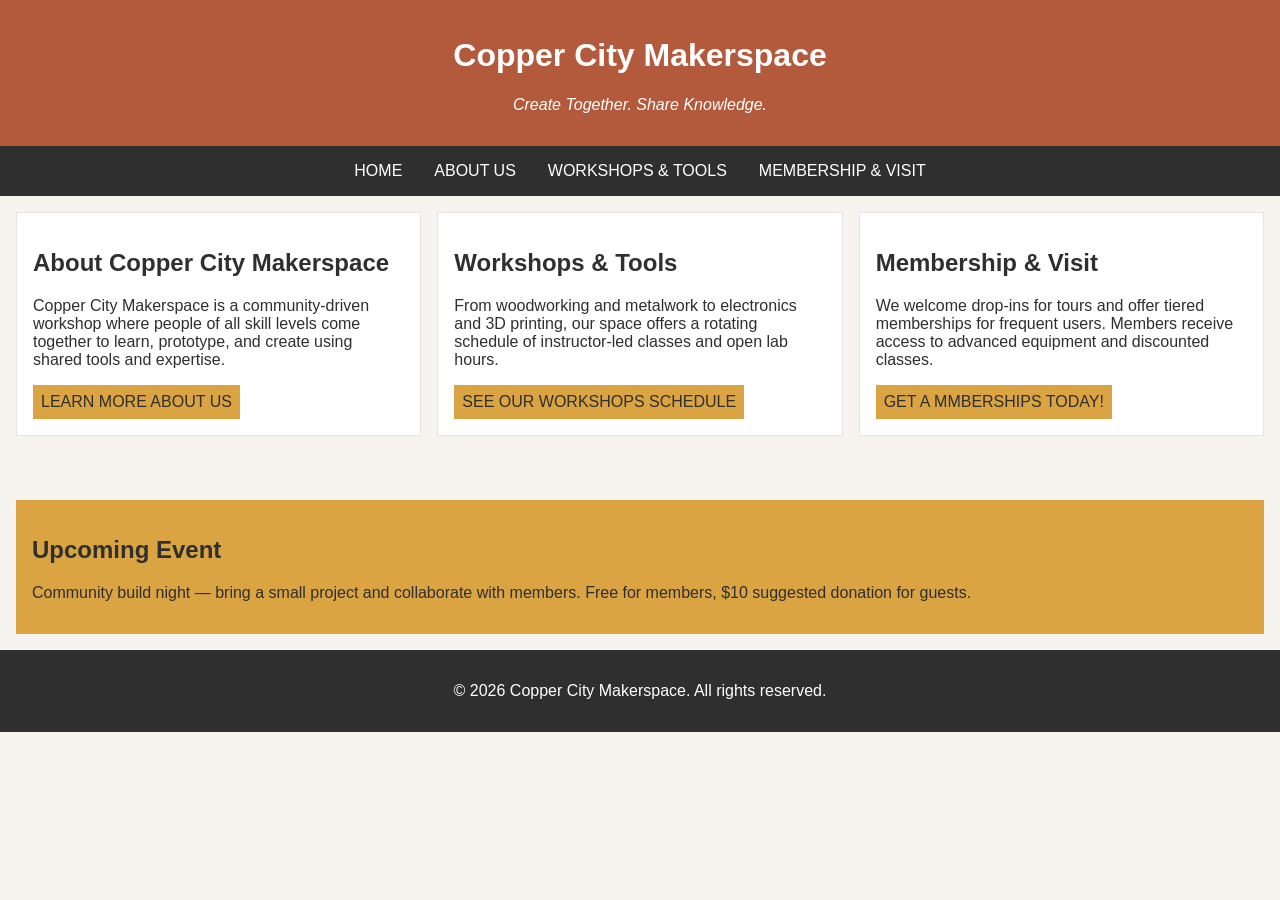
<file: index.html>
<!DOCTYPE html>
<html lang="en">
<head>
    <meta charset="UTF-8">
    <meta name="viewport" content="width=device-width, initial-scale=1.0">
    <link rel="stylesheet" href="styles.css">
    <title>Copper City Makerspace</title>
</head>
<body>
    <header>
        <h1>Copper City Makerspace</h1>
        <p>Create Together. Share Knowledge.</p>
    </header>
<nav>
    <ul>
        <li><a href="index.html">Home</a></li>
        <li><a href="about.html">About Us</a></li>
        <li><a href="workshops.html">Workshops & Tools</a></li>
        <li><a href="memberships.html">Membership & Visit</a></li>
    </ul>
</nav>
<main class="card-row">
    <section id="about">
        <h2>About Copper City Makerspace</h2>
        <p>Copper City Makerspace is a community-driven workshop where people of all skill levels come together to learn, prototype, and create using shared tools and expertise.</p>
        <a href="about.html">Learn More About Us</a>
    </section>
    <section id="workshops">
        <h2>Workshops & Tools</h2>
        <p>From woodworking and metalwork to electronics and 3D printing, our space offers a rotating schedule of instructor-led classes and open lab hours.</p>
        <a href="workshops.html">See our Workshops Schedule</a>
    </section>
    <section id="memberships">
        <h2>Membership & Visit</h2>
        <p>We welcome drop-ins for tours and offer tiered memberships for frequent users. Members receive access to advanced equipment and discounted classes.</p>
        <a href="memberships.html">Get a Mmberships Today!</a>
    </section>
</main>
<aside>
    <h2>Upcoming Event</h2>
    <p>Community build night — bring a small project and collaborate with members. Free for members, $10 suggested donation for guests.</p>
</aside>
<footer>
    <p>&copy; 2026 Copper City Makerspace. All rights reserved.</p>
</footer>
</body>
</html>
</file>
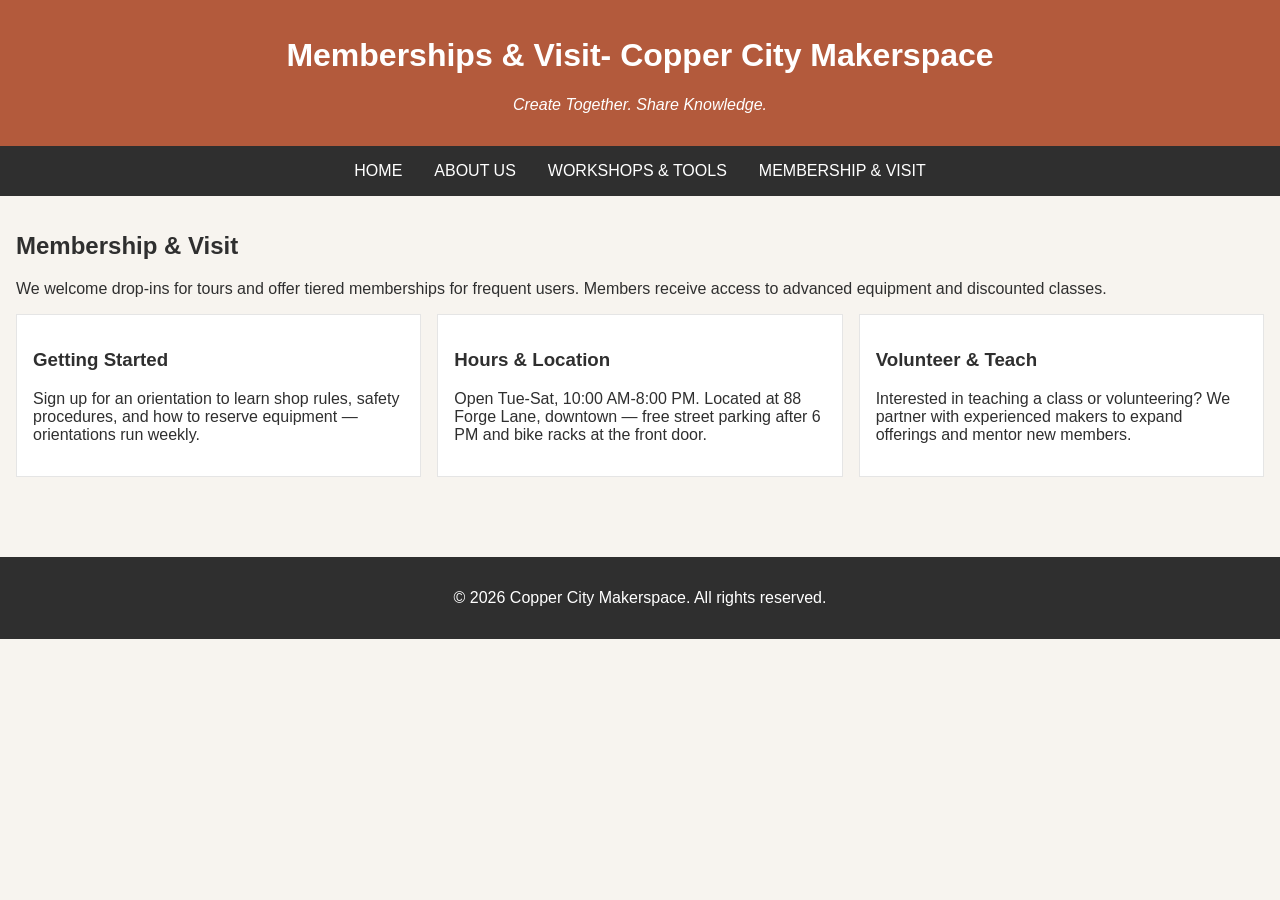
<file: memberships.html>
<!DOCTYPE html>
<html lang="en">
<head>
    <meta charset="UTF-8">
    <meta name="viewport" content="width=device-width, initial-scale=1.0">
    <link rel="stylesheet" href="styles.css">
    <title>Memberships-Copper City Makerspace</title>
</head>
<body>
    <header>
        <h1>Memberships & Visit- Copper City Makerspace</h1>
        <p>Create Together. Share Knowledge.</p>
    </header>
    <nav>
    <ul>
        <li><a href="index.html">Home</a></li>
        <li><a href="about.html">About Us</a></li>
        <li><a href="workshops.html">Workshops & Tools</a></li>
        <li><a href="memberships.html">Membership & Visit</a></li>
    </ul>
</nav>
<main>
    <section id="memberships">
        <h2>Membership & Visit</h2>
        <p>We welcome drop-ins for tours and offer tiered memberships for frequent users. Members receive access to advanced equipment and discounted classes.</p>
        <div class="card-row"> 
            <section>
                <h3>Getting Started</h3>
                <p>Sign up for an orientation to learn shop rules, safety procedures, and how to reserve equipment — orientations run weekly.</p>
            </section>
            <section>
                <h3>Hours & Location</h3>
                <p>Open Tue-Sat, 10:00 AM-8:00 PM. Located at 88 Forge Lane, downtown — free street parking after 6 PM and bike racks at the front door.</p>
            </section>
            <section>
                <h3>Volunteer & Teach</h3>
                <p>Interested in teaching a class or volunteering? We partner with experienced makers to expand offerings and mentor new members.</p>
            </section>
        </div>
    </section>
</main>
<footer>
    <p>&copy; 2026 Copper City Makerspace. All rights reserved.</p>
</footer>
</body>
</html>
</file>
<file: styles.css>
/* =====  CSS by Christina Carrasquilla, updated by Luis Navarro =====  */

/* ===== Color Palette 

Copper:#B35A3C
Charcoal:#2F2F2F
Light Background:#F7F4EF
Card Background:#FFFFFF
Soft Gold:#D9A441
Border:#E5E5E5

===== */

/* ===== GLOBAL (Base) Styles ===== */

body {
    font-family: Arial, sans-serif;
    margin: 0;
    background-color: #F7F4EF;
    color: #2F2F2F;
    display:grid;
    grid-template-columns: 1fr;


}

header {
    background-color: #B35A3C;
    color: white;
    text-align: center;
    padding: 1rem;
}

header img {
    margin-top: 0.5rem;
}
header p {
    font-style:italic;
}
nav {
    background-color: #2F2F2F;
    padding:.5rem;
}

nav ul {
    list-style: none;
    margin: 0;
    padding: 0;
   
}

nav a {
    color: white;
    text-decoration: none;
    padding: 0.5rem;
    display: inline-block;
    text-transform:uppercase;
}

nav a:hover {
    background-color: #B35A3C;
}

main {
    padding: 1rem;
}
main a {
    background-color: #D9A441;
    color: #2F2F2F;
    text-decoration: none;
    padding: 0.5rem;
    display: inline-block;
    text-transform:uppercase;
}

main a:hover {
    background-color: #B35A3C;
    color:white;

}

section {
    margin-bottom: 2rem;
}


.card-row section {
    background-color: white;
    border: 1px solid #E5E5E5;
    padding: 1rem;
}

img {
    display: block;
    margin-top: 0.5rem;
    max-width: 100%;
}

aside {
    background-color: #D9A441;
    padding: 1rem;
    margin: 1rem;
}

footer {
    background-color: #2F2F2F;
    color: white;
    text-align: center;
    padding: 1rem;
}
/* ====== MEDIA QUERY (MEDIUM ==== */
@media screen and (min-width:817px){
    nav ul {
        display: flex;
        justify-content: center;
        gap: 1rem;
    }

    .card-row {
        display: flex;
        gap: 1rem;
    }

    .card-row section {
        width: 30%;
    }
}
</file>
